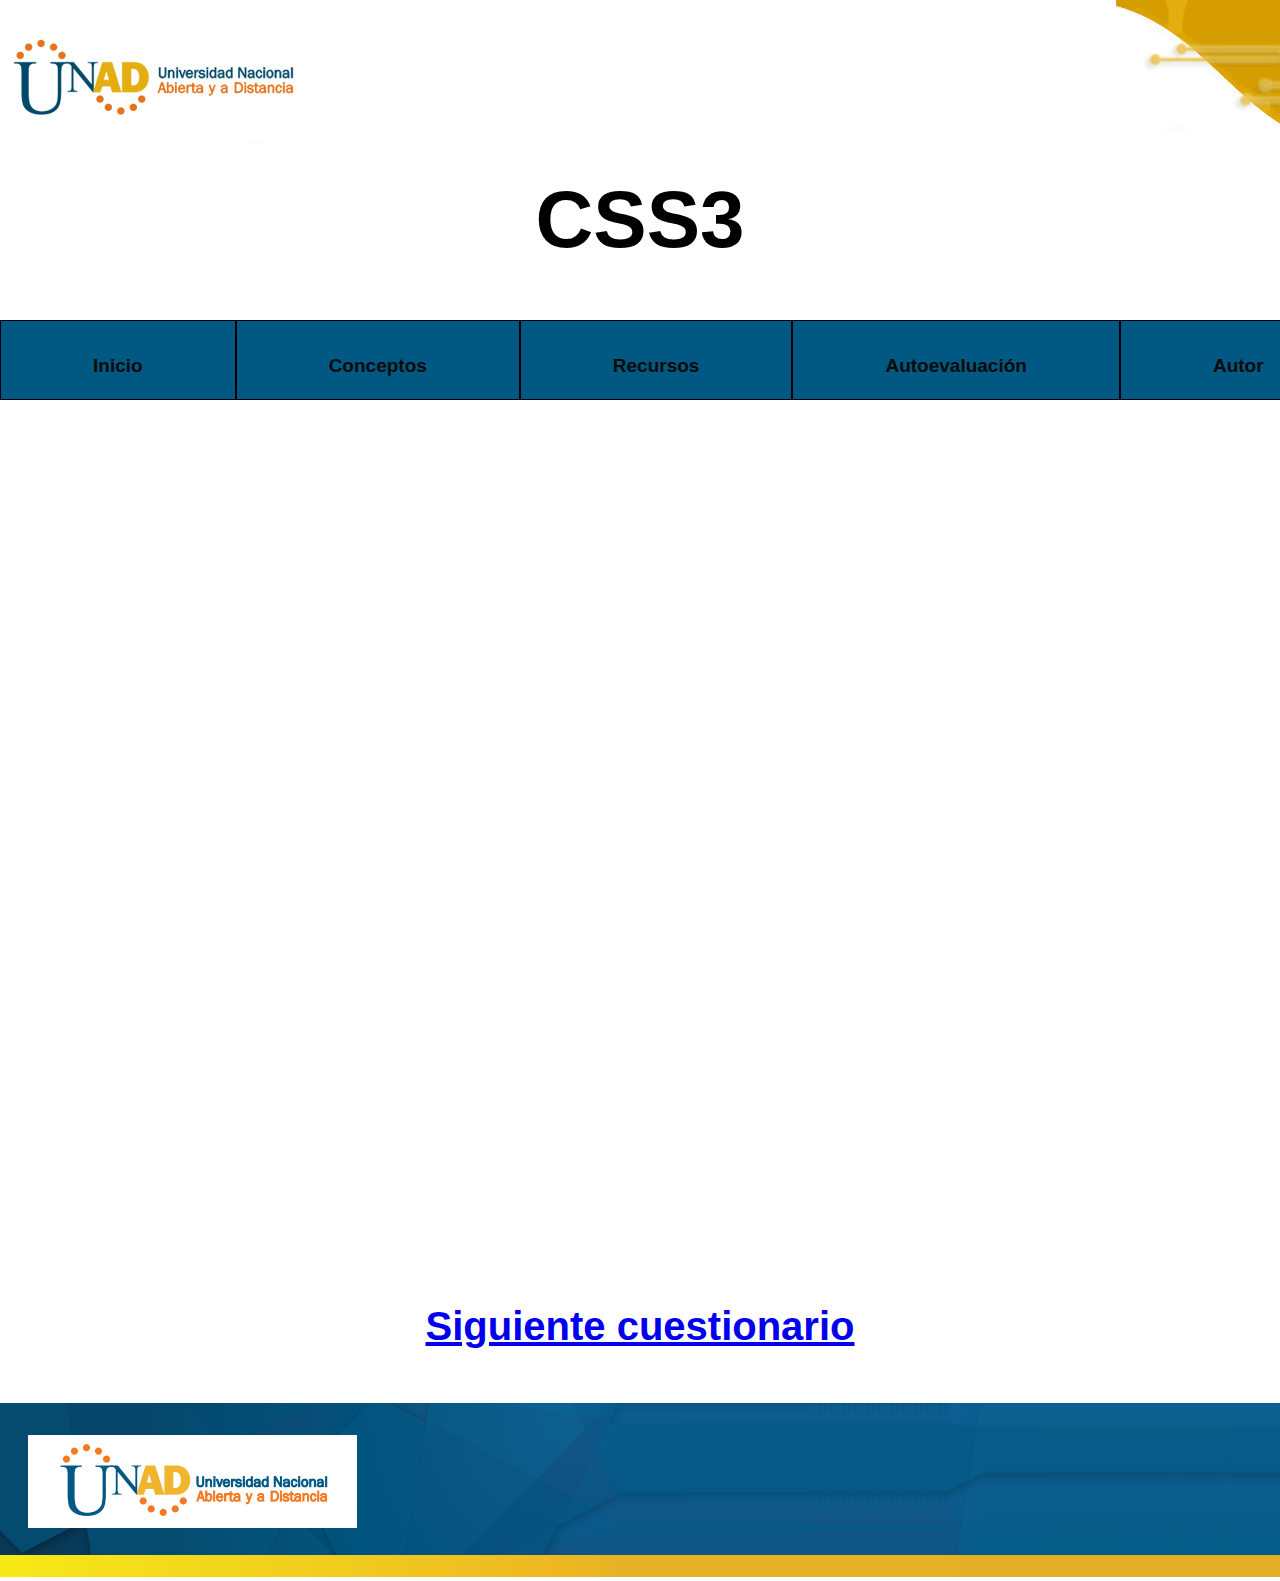
<file: autoevaluacion1.html>
<!DOCTYPE html>
<html lang="en">
<head>
    <meta charset="UTF-8">
    <meta name="viewport" content="width=device-width, initial-scale=1.0">

    <title>OVI Formato Web</title>
    
    <link rel="stylesheet" href="estilos.css">

</head>
<body>
    <tr>       
        <td class="piepag"> <img src="imagenes/encabezado.png"alt="encabezado"> </td>
 
    </tr> 
      
            <br><br>    

            <h2> CSS3 </h2> 

            <br><br><br>

            <nav>

                <ul>
                    <li><a href="inicio.html">Inicio</a></li>
                    <li><a href="conceptos1.html">Conceptos</a></li>
                    <li><a href=>Recursos </a></li>
                    <li><a href="#">Autoevaluación <i class="icon ion-md-arrow-dropdown"></i></a>
                        <ul>
                            <li><a href="autoevaluacion1.html">Autoevaluación - 1.</a></li>
                            <li><a href="autoevaluacion2.html">Autoevaluación - 2.</a></li>
                            <li><a href="evaluacionsitioweb.html">Evaluación sitio web</a></li>
                        </ul>
                    </li>
                    <li><a href="autor.html">Autor</a></li>
                </ul>
            </nav>

            <br><br>
  
            <div style="text-align:center;">
        <iframe aling=middle width="795" height="690" frameborder="0" src="https://es.educaplay.com/juego/7819892-aprendiendo_css3.html"></iframe>
            </div>

            <br><br><br>

            <div style="text-align:center;">
            <a href="autoevaluacion2.html"> <h3>Siguiente cuestionario</h3></a>        
            </div>
          
            <br><br><br>

            <tr>       
                <td class="piepag"> <img src="imagenes/pie.png"alt="pie"> </td>
         
            </tr>                 
    

        </header>


</body>
</html>
</file>
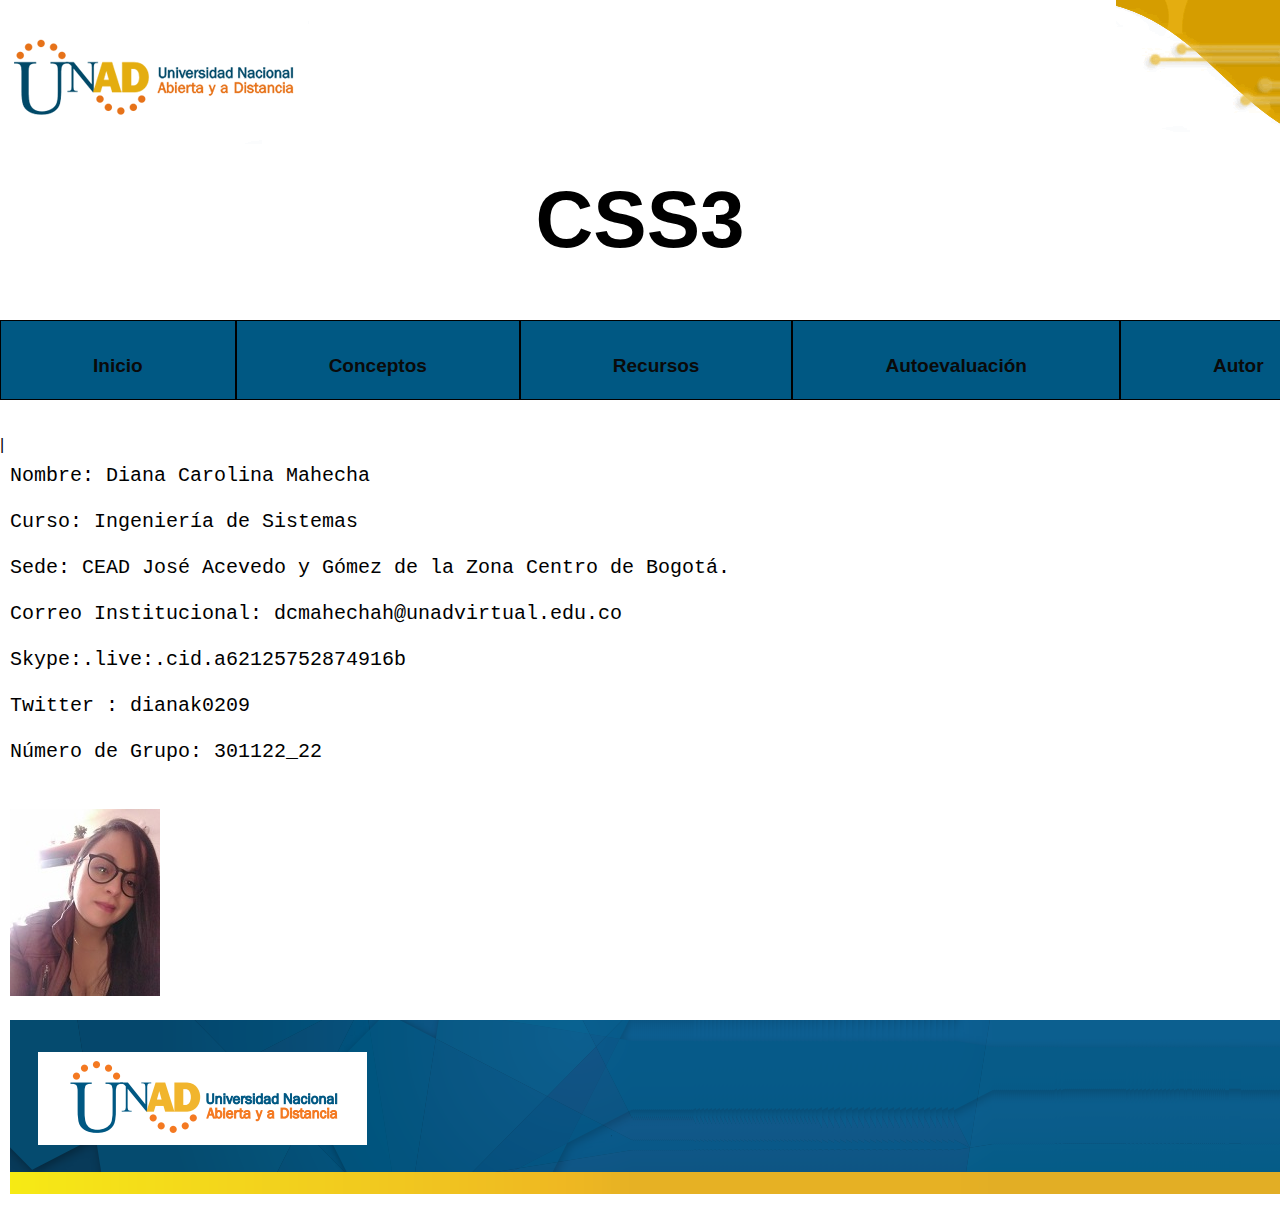
<file: autor.html>
<!DOCTYPE html>
<html lang="en">
<head>
    <meta charset="UTF-8">
    <meta name="viewport" content="width=device-width, initial-scale=1.0">

    <title>OVI Formato Web</title>
    
    <link rel="stylesheet" href="estilos.css">

</head>
<body>
    <tr>       
        <td class="piepag"> <img src="imagenes/encabezado.png"alt="encabezado"> </td>
 
    </tr>
            <br><br>    

            <h2> CSS3 </h2> 

            <br><br><br>

            <nav>

                <ul>
                    <li><a href="inicio.html">Inicio</a></li>
                    <li><a href="conceptos1.html">Conceptos</a></li>
                    <li><a href=>Recursos </a></li>
                    <li><a href="#">Autoevaluación <i class="icon ion-md-arrow-dropdown"></i></a>
                        <ul>
                            <li><a href="autoevaluacion1.html">Autoevaluación - 1.</a></li>
                            <li><a href="autoevaluacion2.html">Autoevaluación - 2.</a></li>
                            <li><a href="evaluacionsitioweb.html">Evaluación sitio web</a></li>
                        </ul>
                    </li>
                    <li><a href="autor.html">Autor</a></li>
                </ul>
            </nav>

            <br><br>

    <table>


        
|   <td>

     Nombre: Diana Carolina Mahecha <br><br>
     Curso: Ingeniería de Sistemas <br><br>
     Sede: CEAD José Acevedo y Gómez de la Zona Centro de Bogotá. <br><br>
     Correo Institucional: dcmahechah@unadvirtual.edu.co <br><br>
     Skype:.live:.cid.a62125752874916b <br><br>
     Twitter : dianak0209 <br><br>
     Número de Grupo: 301122_22 <br><br>

     <br>

    
        
        <img src="imagenes/fot.jpg" alt="fot">

   


    </td>

        <tr>       
            <td class="piepag"> <img src="imagenes/pie.png"alt="pie"> </td>
     
        </tr>                 

        </table>

          
        </header>


</body>
</html>
</file>
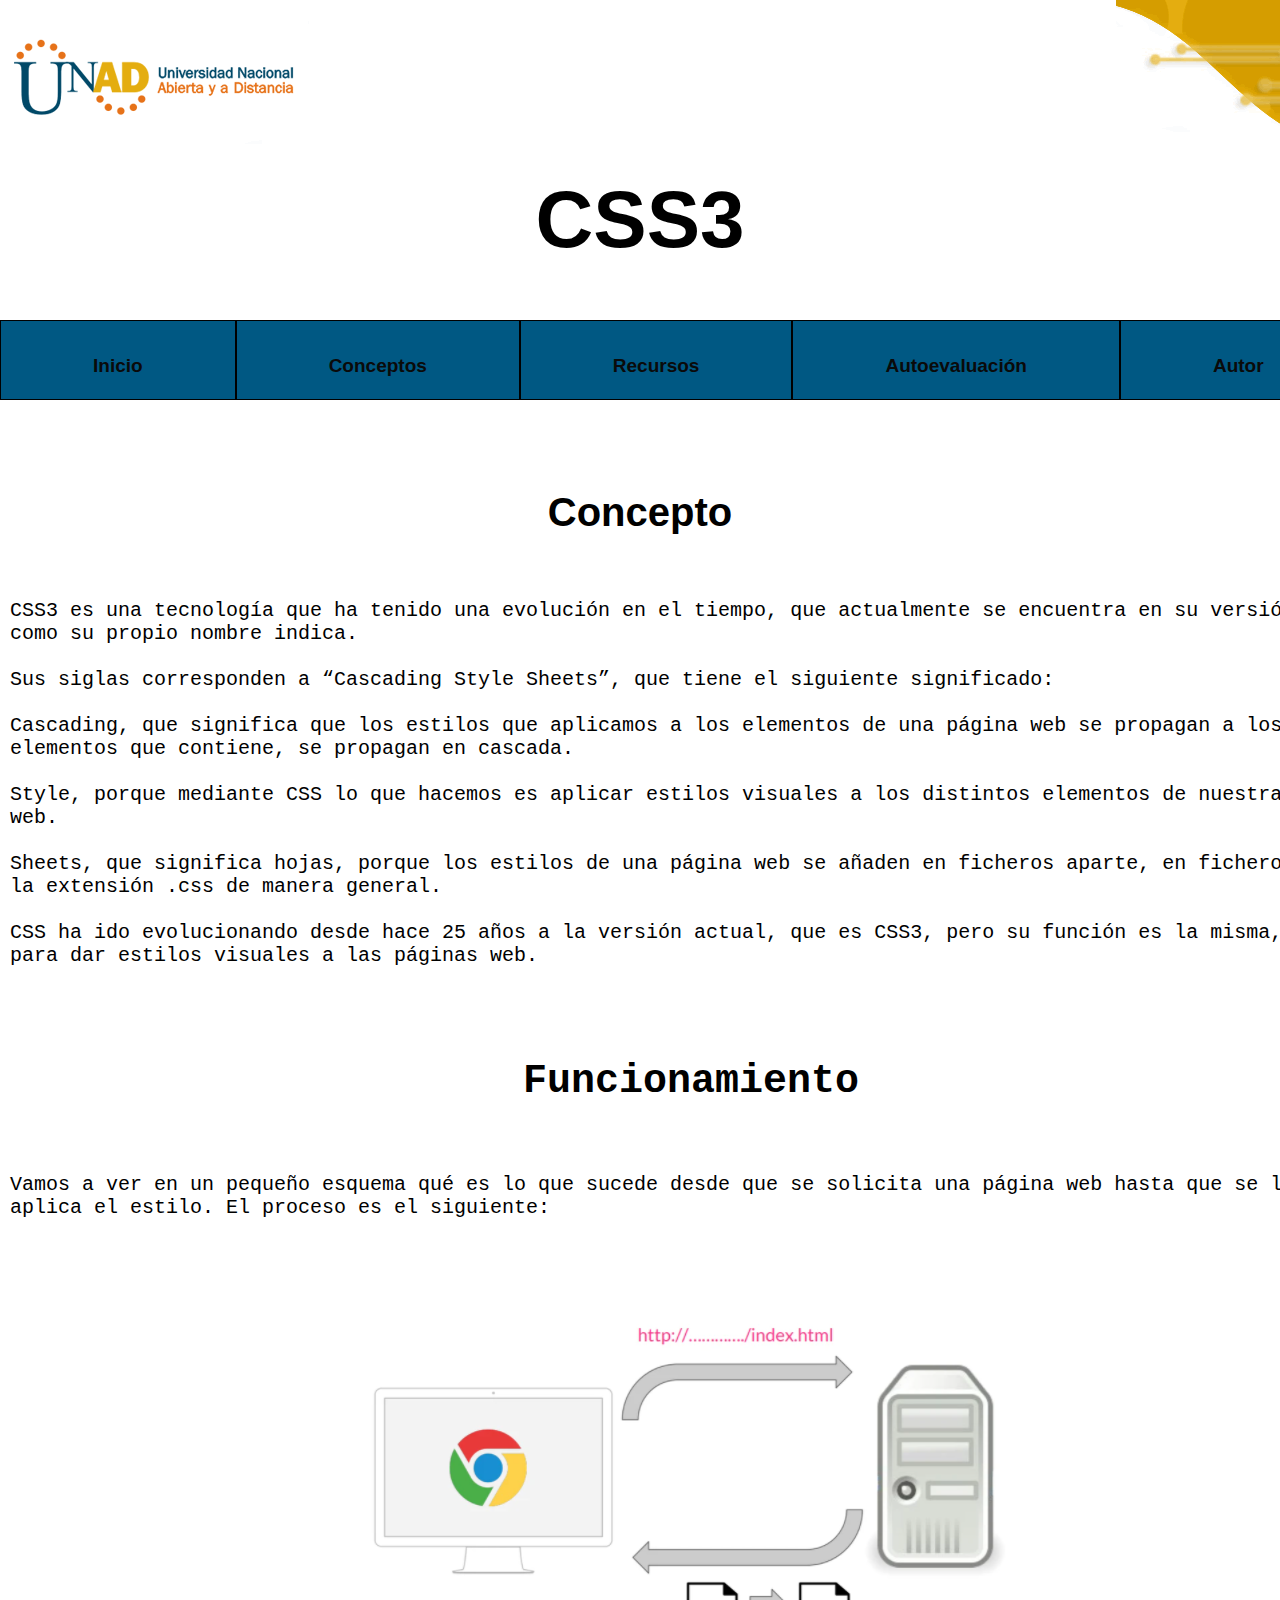
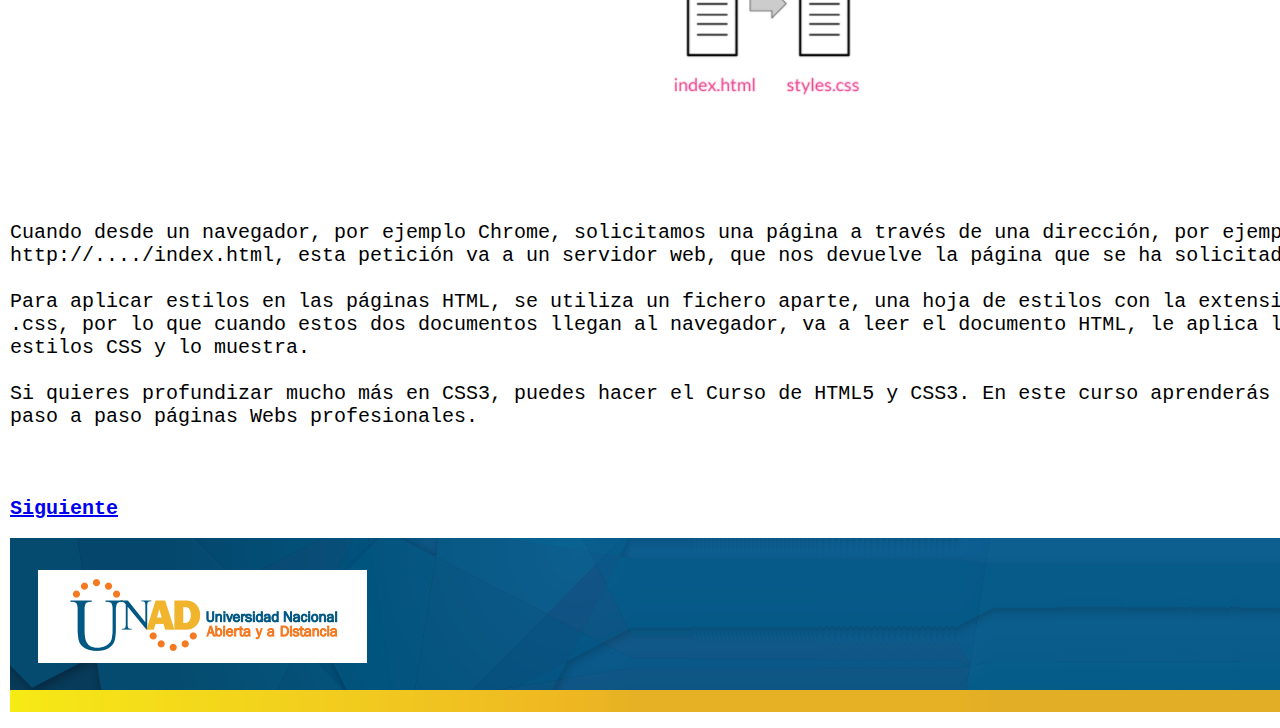
<file: conceptos1.html>
<!DOCTYPE html>
<html lang="en">
<head>
    <meta charset="UTF-8">
    <meta name="viewport" content="width=device-width, initial-scale=1.0">

    <title>OVI Formato Web</title>
    
    <link rel="stylesheet" href="estilos.css">

</head>
<body>
    <tr>       
        <td class="piepag"> <img src="imagenes/encabezado.png"alt="encabezado"> </td>
 
    </tr>
            <br><br>    

            <h2> CSS3 </h2> 

            <br><br><br>

            <nav>

                <ul>
                    <li><a href="inicio.html">Inicio</a></li>
                    <li><a href="conceptos1.html">Conceptos</a></li>
                    <li><a href=>Recursos </a></li>
                    <li><a href="#">Autoevaluación <i class="icon ion-md-arrow-dropdown"></i></a>
                        <ul>
                            <li><a href="autoevaluacion1.html">Autoevaluación - 1.</a></li>
                            <li><a href="autoevaluacion2.html">Autoevaluación - 2.</a></li>
                            <li><a href="evaluacionsitioweb.html">Evaluación sitio web</a></li>
                        </ul>
                    </li>
                    <li><a href="autor.html">Autor</a></li>
                </ul>
            </nav>

            <br><br>

    <table>

        <br><br><br>

        <h3> Concepto</h3>

        <br><br><br>


        <tr>

            <td>

                CSS3 es una tecnología que ha tenido una evolución en el tiempo, que actualmente se encuentra en su versión 3, como su propio nombre indica. <br><br>

                Sus siglas corresponden a “Cascading Style Sheets”, que tiene el siguiente significado:<br><br>

                Cascading, que significa que los estilos que aplicamos a los elementos de una página web se propagan a los elementos que contiene, se propagan en cascada.<br><br>
                Style, porque mediante CSS lo que hacemos es aplicar estilos visuales a los distintos elementos de nuestra página web.<br><br>
                Sheets, que significa hojas, porque los estilos de una página web se añaden en ficheros aparte, en ficheros con la extensión .css de manera general.<br><br>
                CSS ha ido evolucionando desde hace 25 años a la versión actual, que es CSS3, pero su función es la misma, sirve para dar estilos visuales a las páginas web.<br><br>


                <br><br><br>

                <h3>Funcionamiento</h3>


                <br><br><br>

                 Vamos a ver en un pequeño esquema qué es lo que sucede desde que se solicita una página web hasta que se le aplica el estilo. El proceso es el siguiente:

                <br><br><br><br>

                <div style="text-align:center;">
                <img src="imagenes/imagen1.png" alt="imagen1">
                </div>    

                <br><br><br><br>

                Cuando desde un navegador, por ejemplo Chrome, solicitamos una página a través de una dirección, por ejemplo http://..../index.html, esta petición va a un servidor web, que nos devuelve la página que se ha solicitado.<br><br>

                Para aplicar estilos en las páginas HTML, se utiliza un fichero aparte, una hoja de estilos con la extensión .css, por lo que cuando estos dos documentos llegan al navegador, va a leer el documento HTML, le aplica los estilos CSS y lo muestra.<br><br>

                Si quieres profundizar mucho más en CSS3, puedes hacer el Curso de HTML5 y CSS3. En este curso aprenderás  a crear paso a paso páginas Webs profesionales.

                <br><br><br><br>


        <a href="conceptos2.html"><h4>Siguiente</h4></a>        


        <tr>       
            <td class="piepag"> <img src="imagenes/pie.png"alt="pie"> </td>
     
        </tr>                 

        </table>

        
          
        </header>


</body>
</html>
</file>
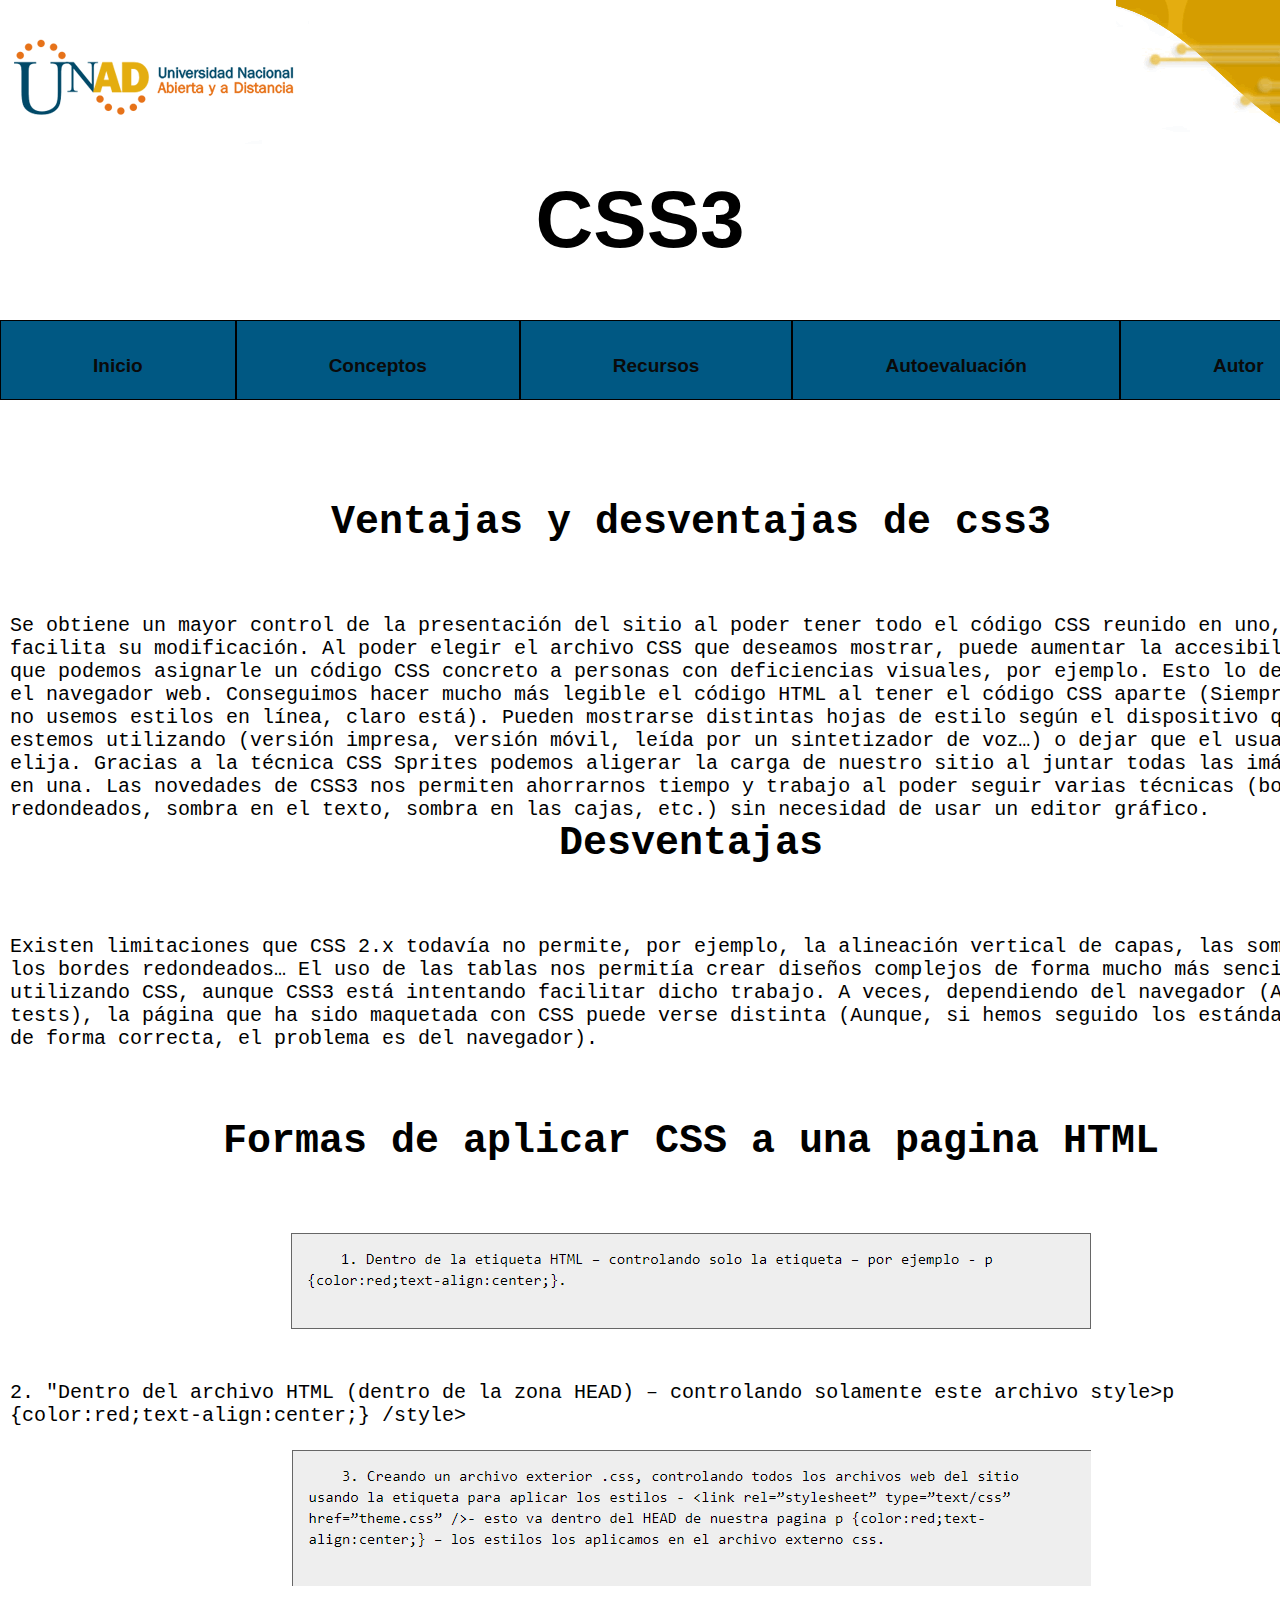
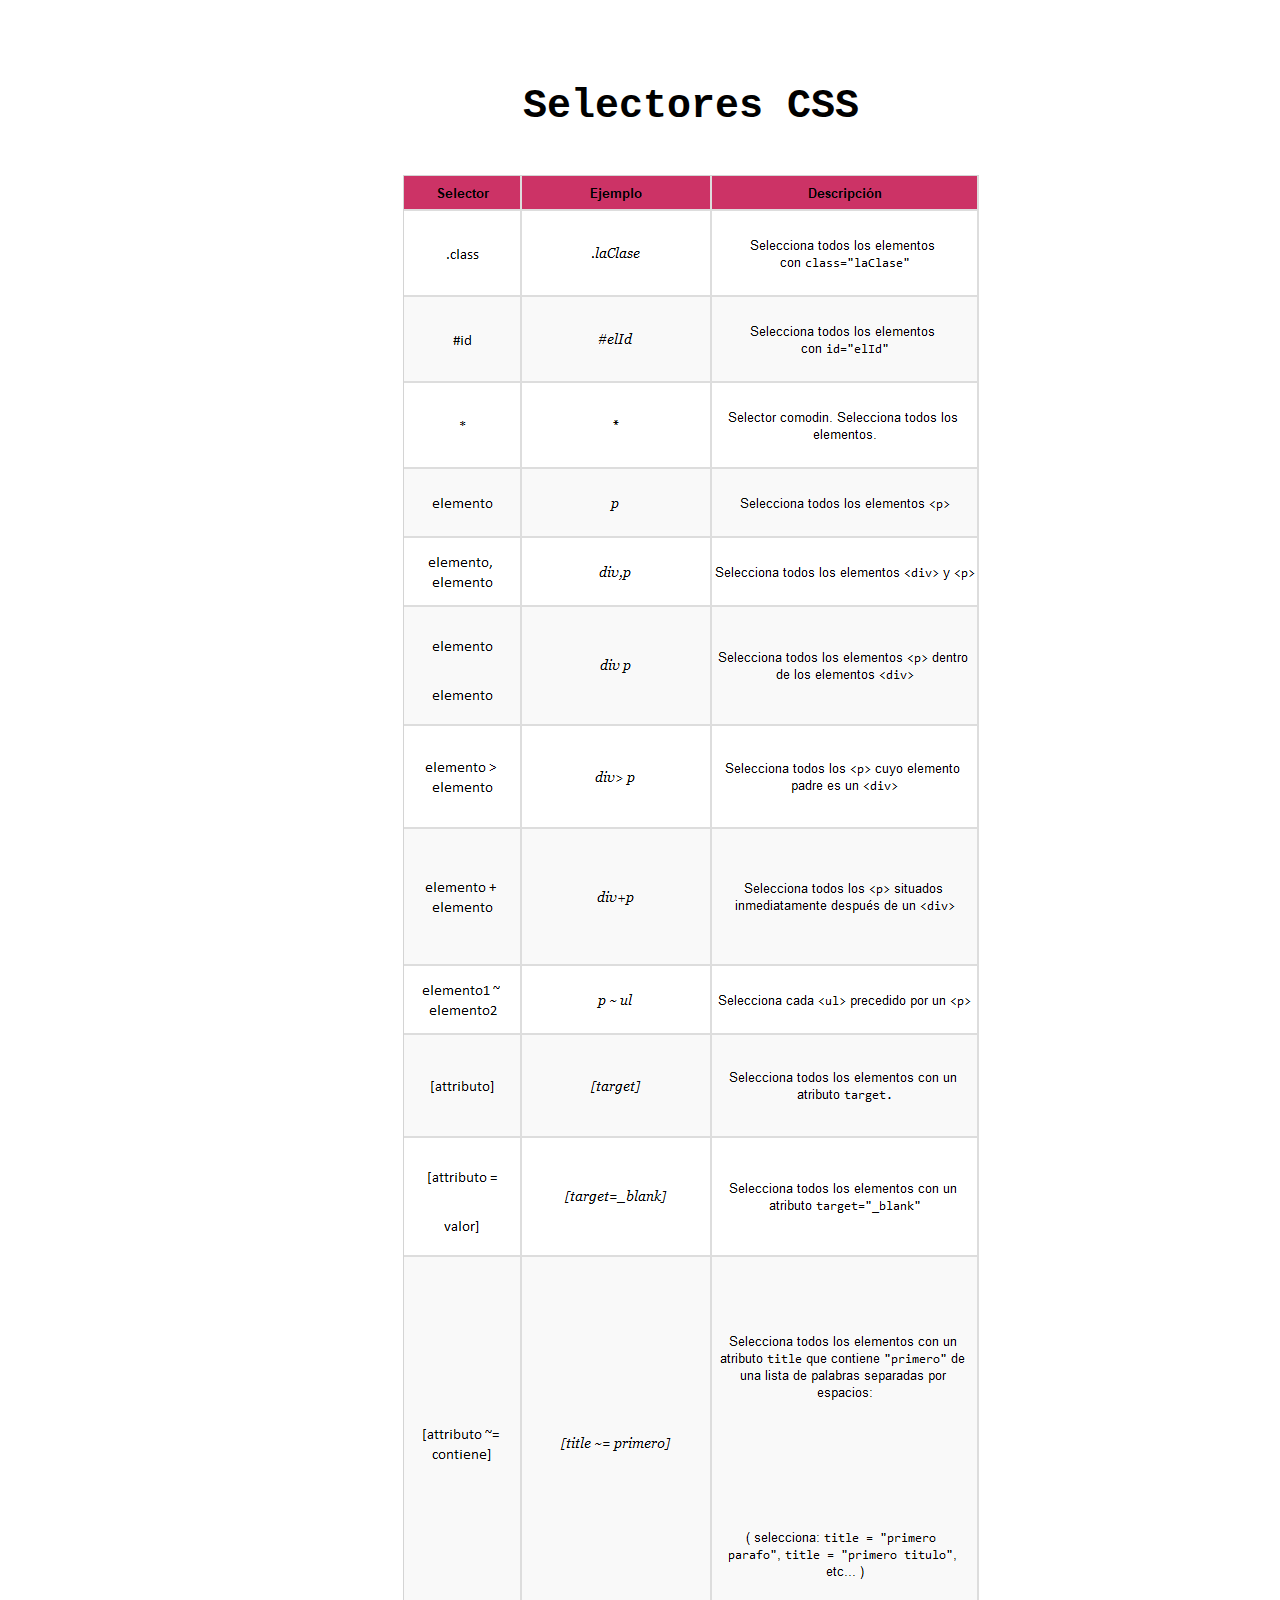
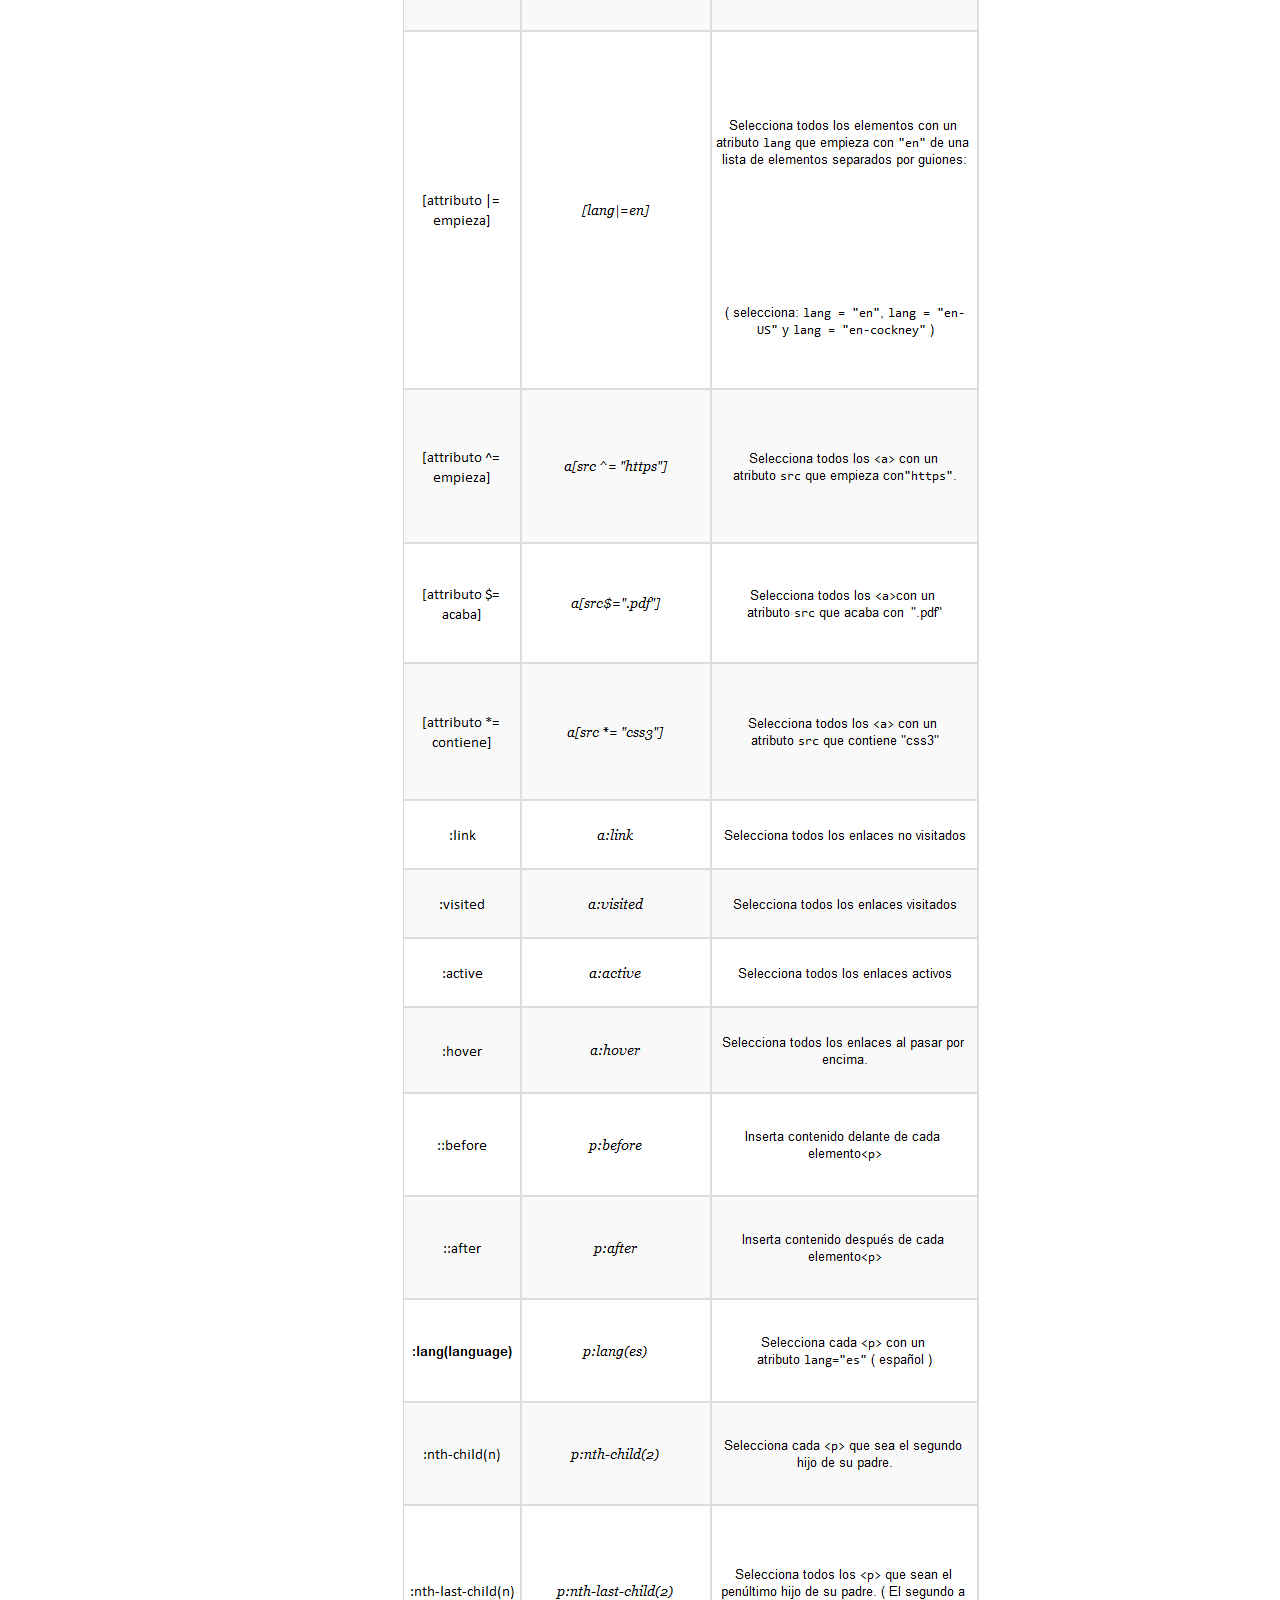
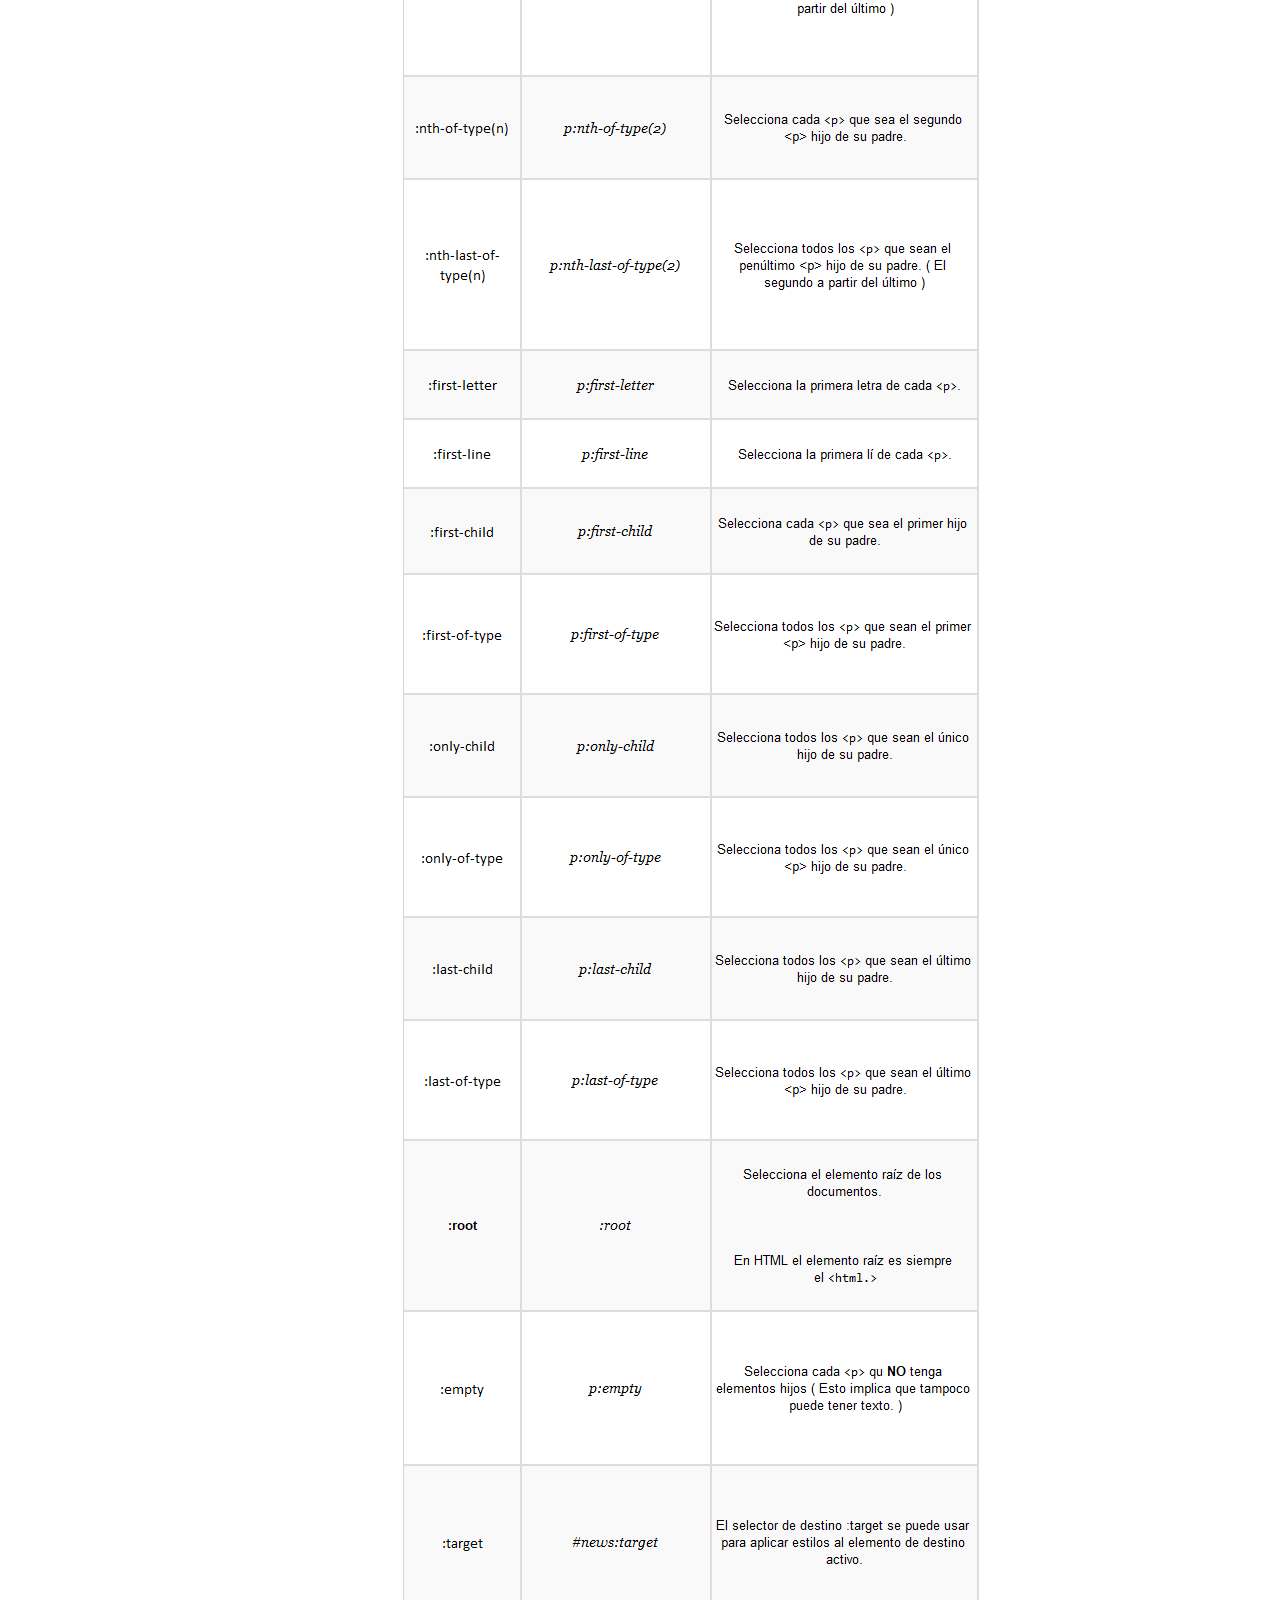
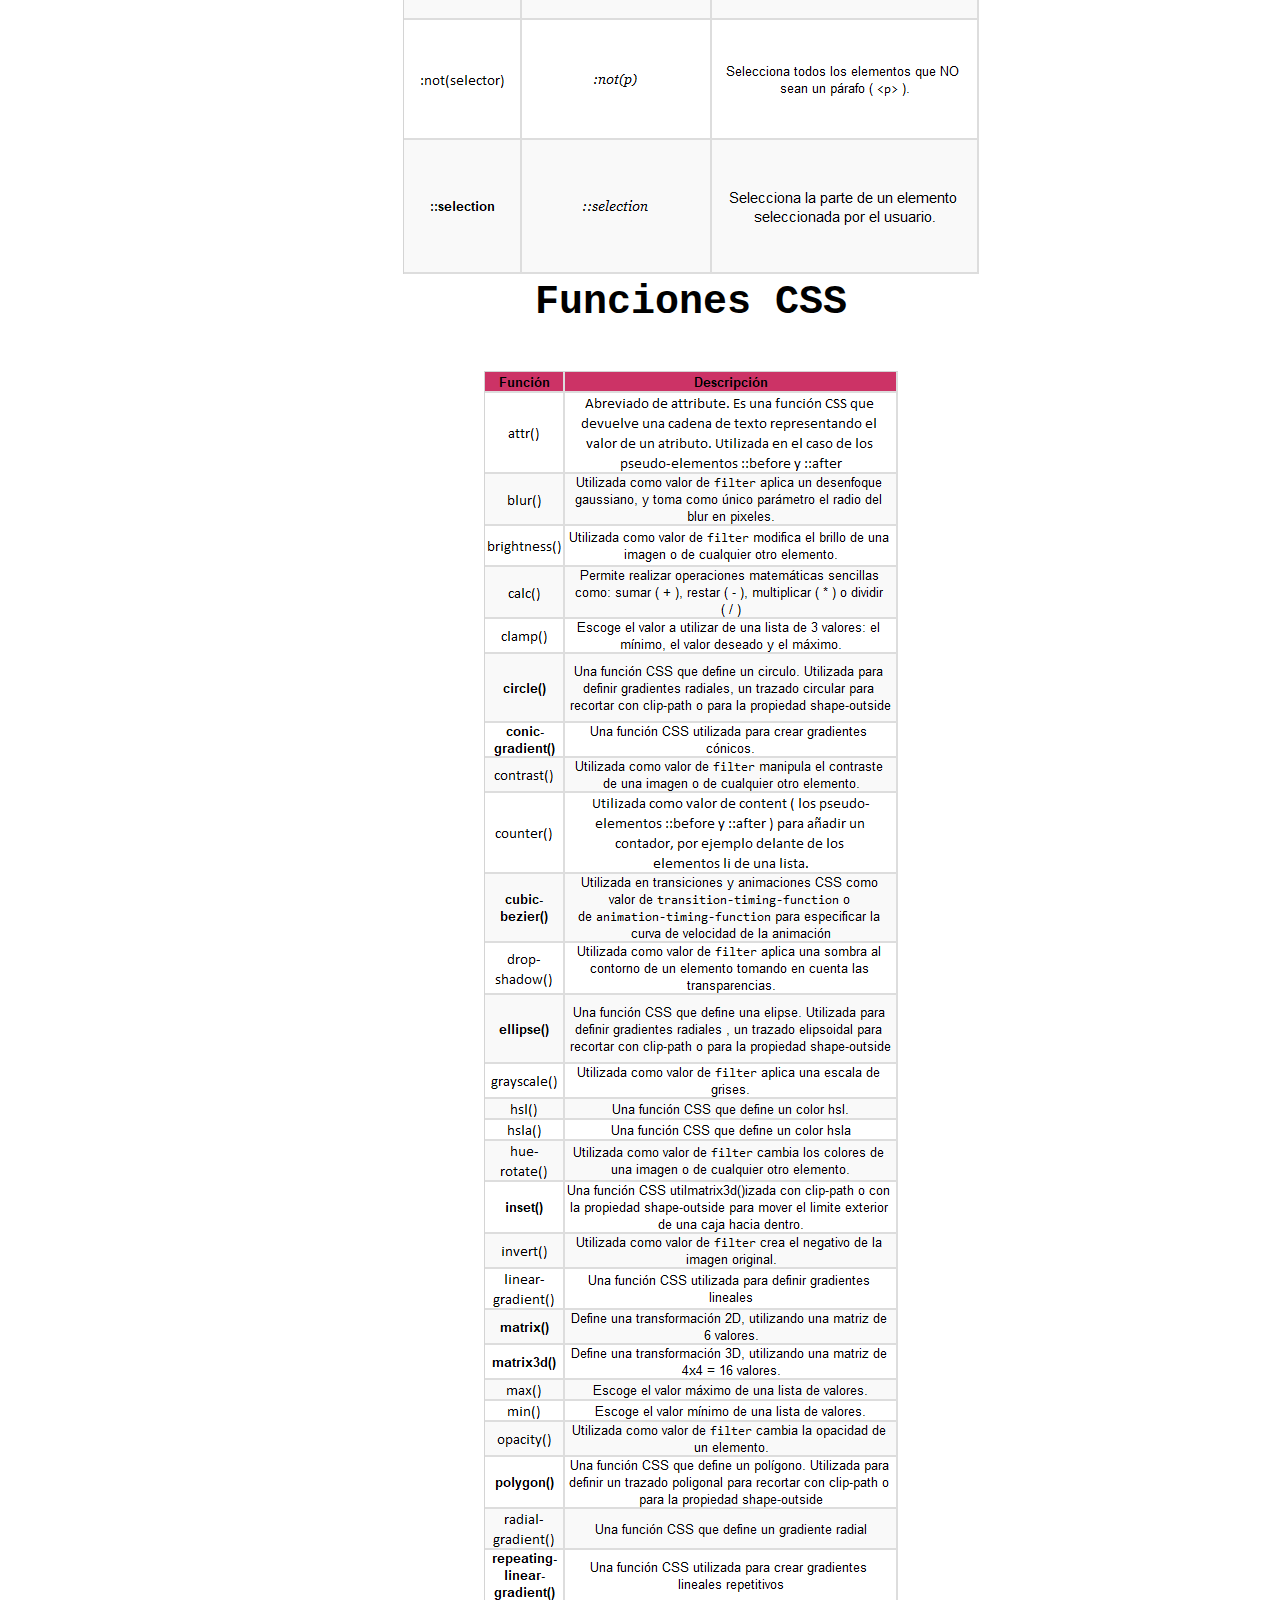
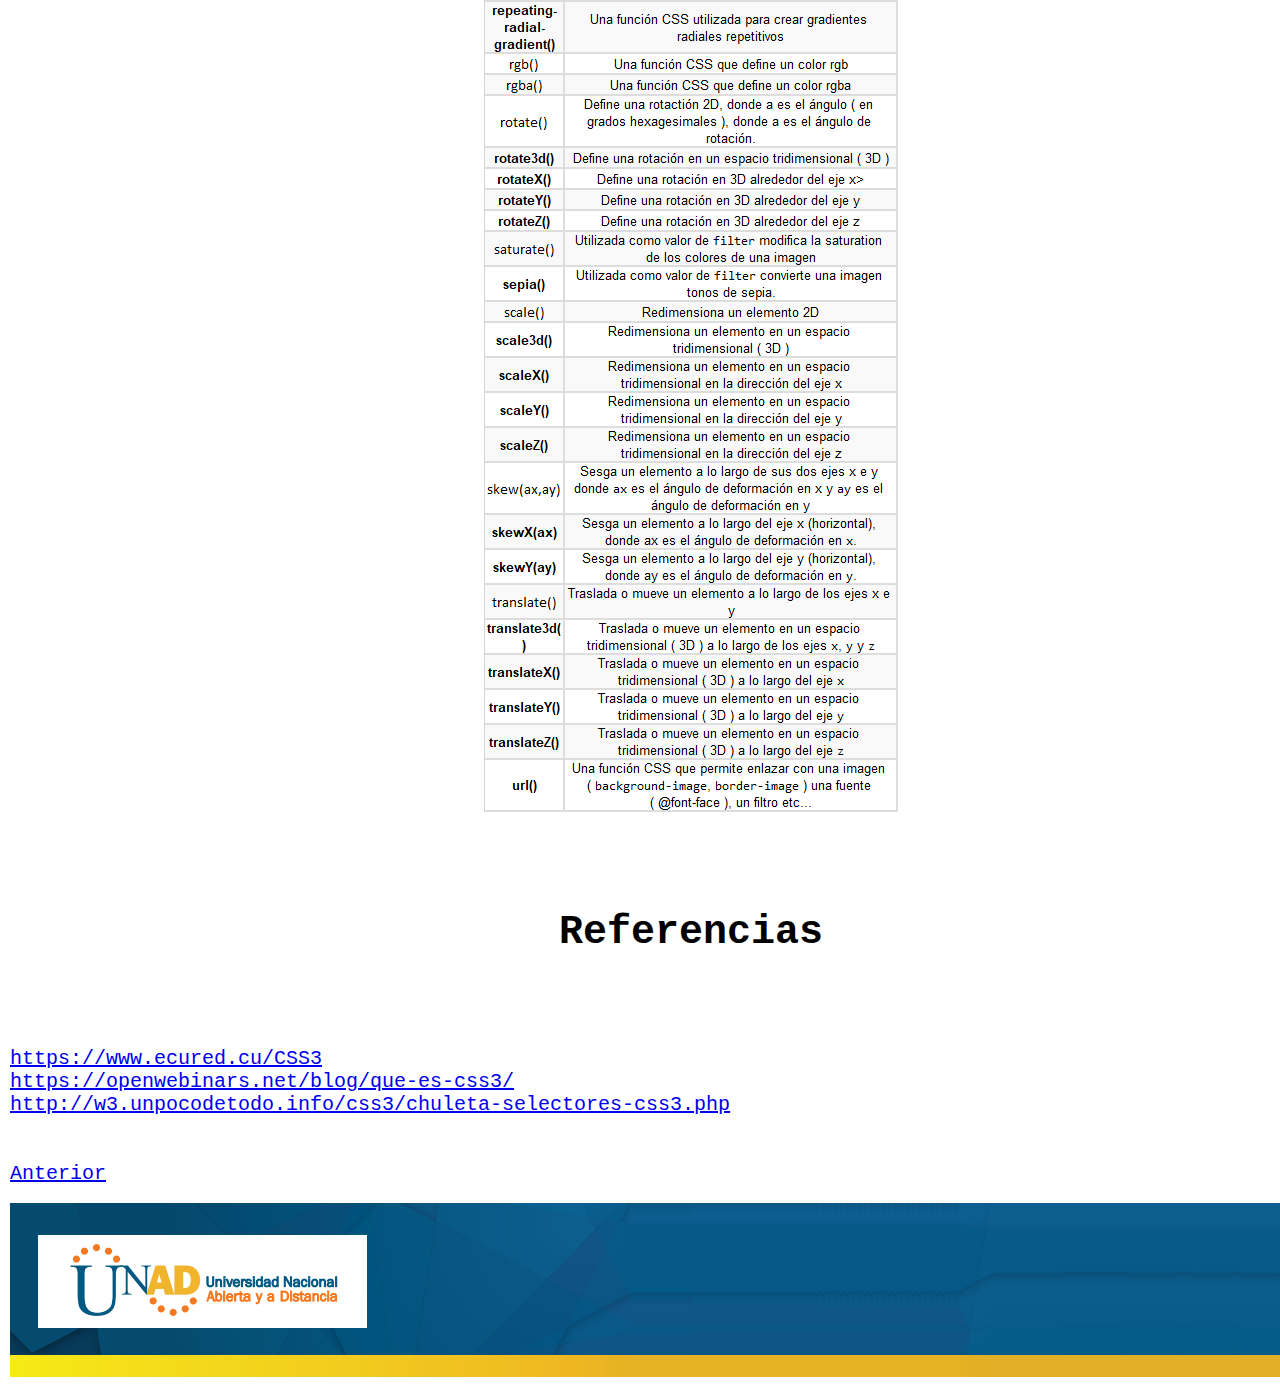
<file: conceptos2.html>
<!DOCTYPE html>
<html lang="en">
<head>
    <meta charset="UTF-8">
    <meta name="viewport" content="width=device-width, initial-scale=1.0">

    <title>OVI Formato Web</title>
    
    <link rel="stylesheet" href="estilos.css">

</head>
<body>
    <tr>       
        <td class="piepag"> <img src="imagenes/encabezado.png"alt="encabezado"> </td>
 
    </tr>
            <br><br>    

            <h2> CSS3 </h2> 

            <br><br><br>

            <nav>

                <ul>
                    <li><a href="inicio.html">Inicio</a></li>
                    <li><a href="conceptos1.html">Conceptos</a></li>
                    <li><a href=>Recursos </a></li>
                    <li><a href="#">Autoevaluación <i class="icon ion-md-arrow-dropdown"></i></a>
                        <ul>
                            <li><a href="autoevaluacion1.html">Autoevaluación - 1.</a></li>
                            <li><a href="autoevaluacion2.html">Autoevaluación - 2.</a></li>
                            <li><a href="evaluacionsitioweb.html">Evaluación sitio web</a></li>
                        </ul>
                    </li>
                    <li><a href="autor.html">Autor</a></li>
                </ul>
            </nav>
</nav>
            <br><br><br><br><br>

    <table>

        <tr>

            <td>

                <h3>Ventajas y desventajas de css3</h3>

                <br><br><br>

                Se obtiene un mayor control de la presentación del sitio al poder tener todo el código CSS reunido en uno, lo que facilita su modificación.
                Al poder elegir el archivo CSS que deseamos mostrar, puede aumentar la accesibilidad ya que podemos asignarle un código CSS concreto a personas con deficiencias visuales, por ejemplo. Esto lo detecta el navegador web.
                Conseguimos hacer mucho más legible el código HTML al tener el código CSS aparte (Siempre que no usemos estilos en línea, claro está).
                Pueden mostrarse distintas hojas de estilo según el dispositivo que estemos utilizando (versión impresa, versión móvil, leída por un sintetizador de voz…) o dejar que el usuario elija.
                Gracias a la técnica CSS Sprites podemos aligerar la carga de nuestro sitio al juntar todas las imágenes en una.
                Las novedades de CSS3 nos permiten ahorrarnos tiempo y trabajo al poder seguir varias técnicas (bordes redondeados, sombra en el texto, sombra en las cajas, etc.) sin necesidad de usar un editor gráfico.

                <br>

 
                <h3>Desventajas</h3>
 
                <br><br><br>

                Existen limitaciones que CSS 2.x todavía no permite, por ejemplo, la alineación vertical de capas, las sombras, los bordes redondeados…
                El uso de las tablas nos permitía crear diseños complejos de forma mucho más sencilla que utilizando CSS, aunque CSS3 está intentando facilitar dicho trabajo.
                A veces, dependiendo del navegador (Acid tests), la página que ha sido maquetada con CSS puede verse distinta (Aunque, si hemos seguido los estándares web de forma correcta, el problema es del navegador).

                <br> <br><br><br>

                <h3>Formas de aplicar CSS a una pagina HTML</h3>

                <br><br><br>

                <div style="text-align:center;">
                <img src="imagenes/imagen2.png" alt="imagen2">
                </div>

                <br><br>

                2. "Dentro del archivo HTML (dentro de la zona HEAD) – controlando solamente este archivo style>p {color:red;text-align:center;} /style>

                <br><br>
                    
                <div style="text-align:center;">
                <img src="imagenes/imagen3.png" alt="imagen3">
                </div>

                <br><br><br><br>

                <h3>Selectores CSS</h3>
                
                <br><br>

                <div style="text-align:center;">
                    <img src="imagenes/selectores.png" alt="selectores">
                    </div>


                    <h3>Funciones CSS</h3>
                
                    <br><br>
    
                    <div style="text-align:center;">
                        <img src="imagenes/funciones.png" alt="funciones">
                        </div>

                        <br> <br><br><br>

                <h3>Referencias</h3>


                <br> <br><br><br>        

                <a href="https://www.ecured.cu/CSS3">https://www.ecured.cu/CSS3</a> <br>
                <a href="https://openwebinars.net/blog/que-es-css3/">https://openwebinars.net/blog/que-es-css3/</a> <br>
                <a href="http://w3.unpocodetodo.info/css3/chuleta-selectores-css3.php">http://w3.unpocodetodo.info/css3/chuleta-selectores-css3.php</a> <br><br><br>
                
                
                <a href="conceptos1.html">Anterior</a>  

        <tr>       
            <td class="piepag"> <img src="imagenes/pie.png"alt="pie"> </td>
     
        </tr>                 

        </table>

        
          
        </header>


</body>
</html>
</file>
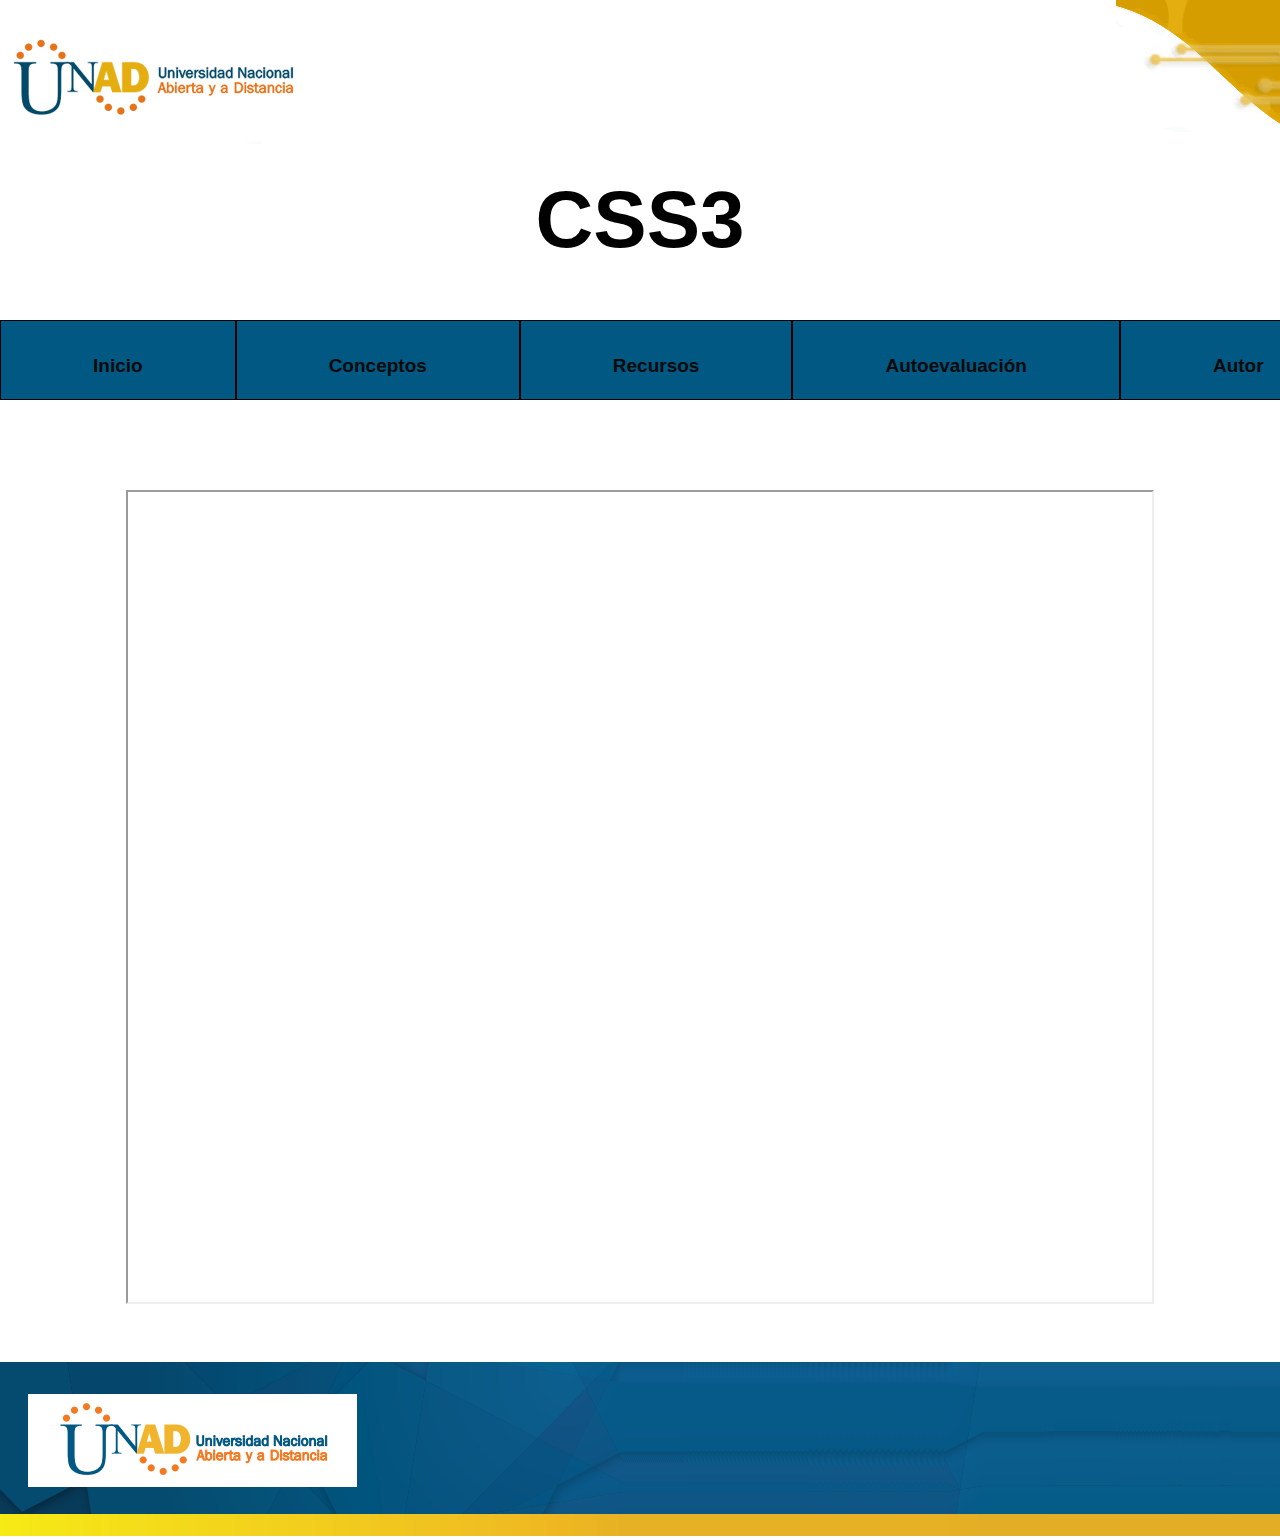
<file: evaluacionsitioweb.html>
<!DOCTYPE html>
<html lang="en">
<head>
    <meta charset="UTF-8">
    <meta name="viewport" content="width=device-width, initial-scale=1.0">

    <title>OVI Formato Web</title>
    
    <link rel="stylesheet" href="estilos.css">

</head>
<body>
    <tr>       
        <td class="piepag"> <img src="imagenes/encabezado.png"alt="encabezado"> </td>
 
    </tr> 
      
            <br><br>    

            <h2> CSS3 </h2> 

            <br><br><br>

            <nav>

                <ul>
                    <li><a href="inicio.html">Inicio</a></li>
                    <li><a href="conceptos1.html">Conceptos</a></li>
                    <li><a href=>Recursos </a></li>
                    <li><a href="#">Autoevaluación <i class="icon ion-md-arrow-dropdown"></i></a>
                        <ul>
                            <li><a href="autoevaluacion1.html">Autoevaluación - 1.</a></li>
                            <li><a href="autoevaluacion2.html">Autoevaluación - 2.</a></li>
                            <li><a href="evaluacionsitioweb.html">Evaluación sitio web</a></li>
                        </ul>
                    </li>
                    <li><a href="autor.html">Autor</a></li>
                </ul>
            </nav>

            <br><br>
  
            
      
            

            <br><br><br>
            <div style="text-align:center;">
            <iframe src="imagenes/matriz.pdf" ></iframe>
            </div>    

            <br><br><br>

            <tr>       
                <td class="piepag"> <img src="imagenes/pie.png"alt="pie"> </td>
         
            </tr>                 
    

        </header>


</body>
</html>
</file>
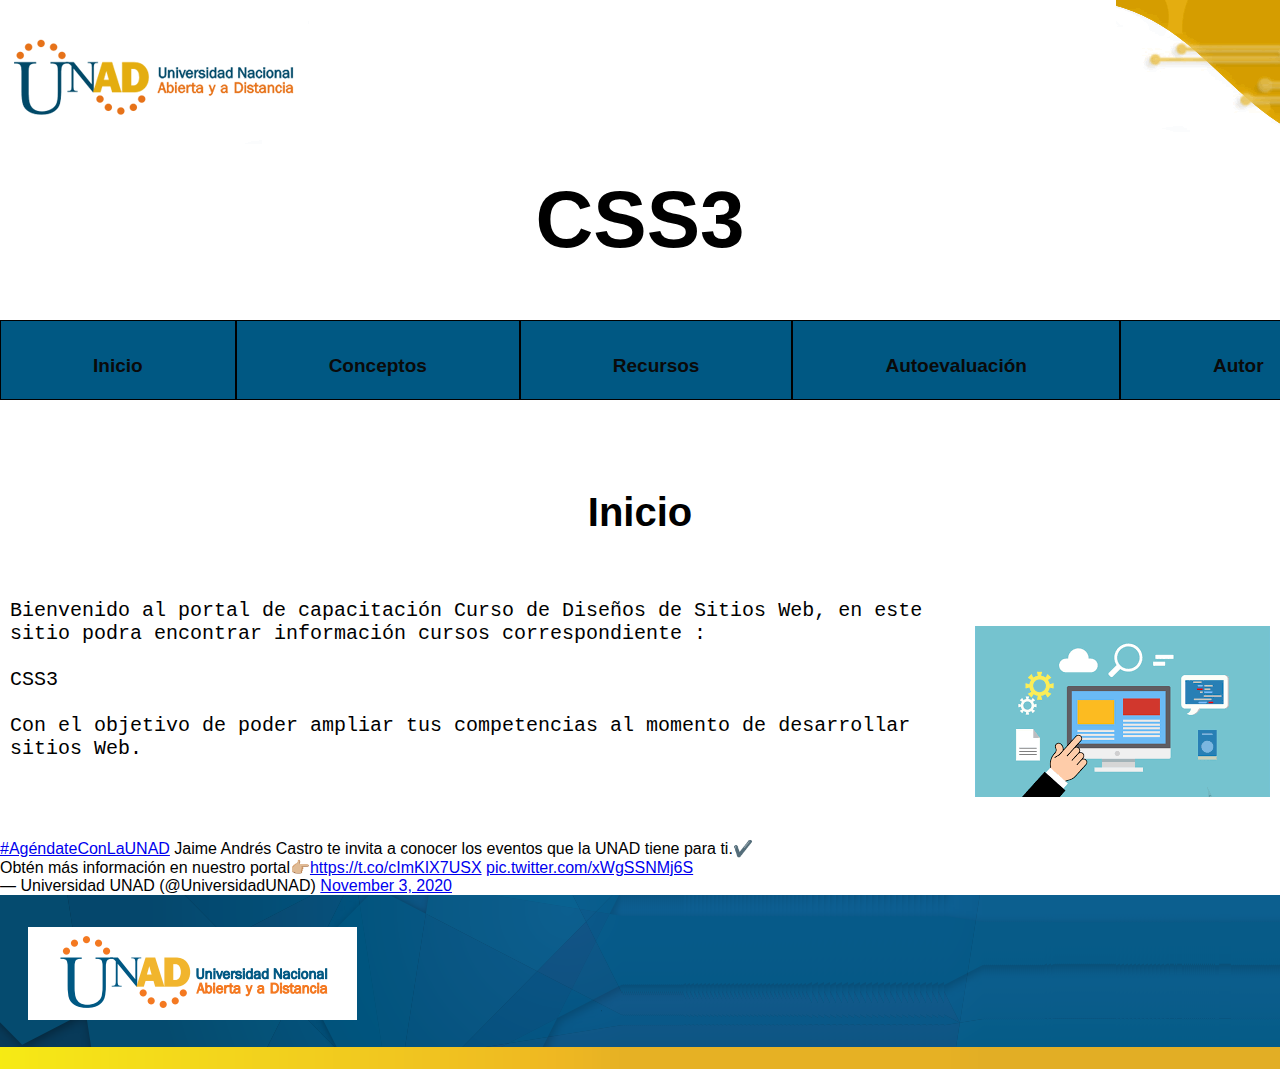
<file: inicio.html>
<!DOCTYPE html>
<html lang="en">
<head>
    <meta charset="UTF-8">
    <meta name="viewport" content="width=device-width, initial-scale=1.0">

    <title>OVI Formato Web</title>
    
    <link rel="stylesheet" href="estilos.css">

</head>
<body>
    <tr>       
        <td class="piepag"> <img src="imagenes/encabezado.png"alt="encabezado"> </td>
 
    </tr>   
            <br><br>    

            <h2> CSS3 </h2> 

            <br><br><br>

            <nav>

                <ul>
                    <li><a href="inicio.html">Inicio</a></li>
                    <li><a href="conceptos1.html">Conceptos</a></li>
                    <li><a href=>Recursos </a></li>
                    <li><a href="#">Autoevaluación <i class="icon ion-md-arrow-dropdown"></i></a>
                        <ul>
                            <li><a href="autoevaluacion1.html">Autoevaluación - 1.</a></li>
                            <li><a href="autoevaluacion2.html">Autoevaluación - 2.</a></li>
                            <li><a href="evaluacionsitioweb.html">Evaluación sitio web</a></li>
                        </ul>
                    </li>
                    <li><a href="autor.html">Autor</a></li>
                </ul>
            </nav>
            <br><br>

    <table>


        <br><br><br>

        <h3> Inicio</h3>

        <br><br><br>

        <table>

        <tr>

            <td>

                Bienvenido al portal de capacitación Curso de Diseños de Sitios Web, en este sitio 
                podra encontrar información cursos correspondiente : <br><br>


                CSS3 <br><br>   

                Con el objetivo de poder ampliar tus competencias al momento de desarrollar sitios Web.

                <br><br><br><br>

            </td>


            <td>
               
                
                <img src="imagenes/desarrollo.png" alt="desarrollo">

            </td>

        </tr>

         </table>


         <aside><blockquote class="twitter-tweet"><p lang="es" dir="ltr"><a href="https://twitter.com/hashtag/Ag%C3%A9ndateConLaUNAD?src=hash&amp;ref_src=twsrc%5Etfw">#AgéndateConLaUNAD</a> Jaime Andrés Castro te invita a conocer los eventos que la UNAD tiene para ti.✔️<br>Obtén más información en nuestro portal👉🏼<a href="https://t.co/cImKIX7USX">https://t.co/cImKIX7USX</a> <a href="https://t.co/xWgSSNMj6S">pic.twitter.com/xWgSSNMj6S</a></p>&mdash; Universidad UNAD (@UniversidadUNAD) <a href="https://twitter.com/UniversidadUNAD/status/1323707059343400967?ref_src=twsrc%5Etfw">November 3, 2020</a></blockquote> <script async src="https://platform.twitter.com/widgets.js" charset="utf-8"></script></aside>


        <tr>       
            <td class="piepag"> <img src="imagenes/pie.png"alt="pie"> </td>
     
        </tr>                 

        </table>

        
          
        </header>


</body>
</html>
</file>
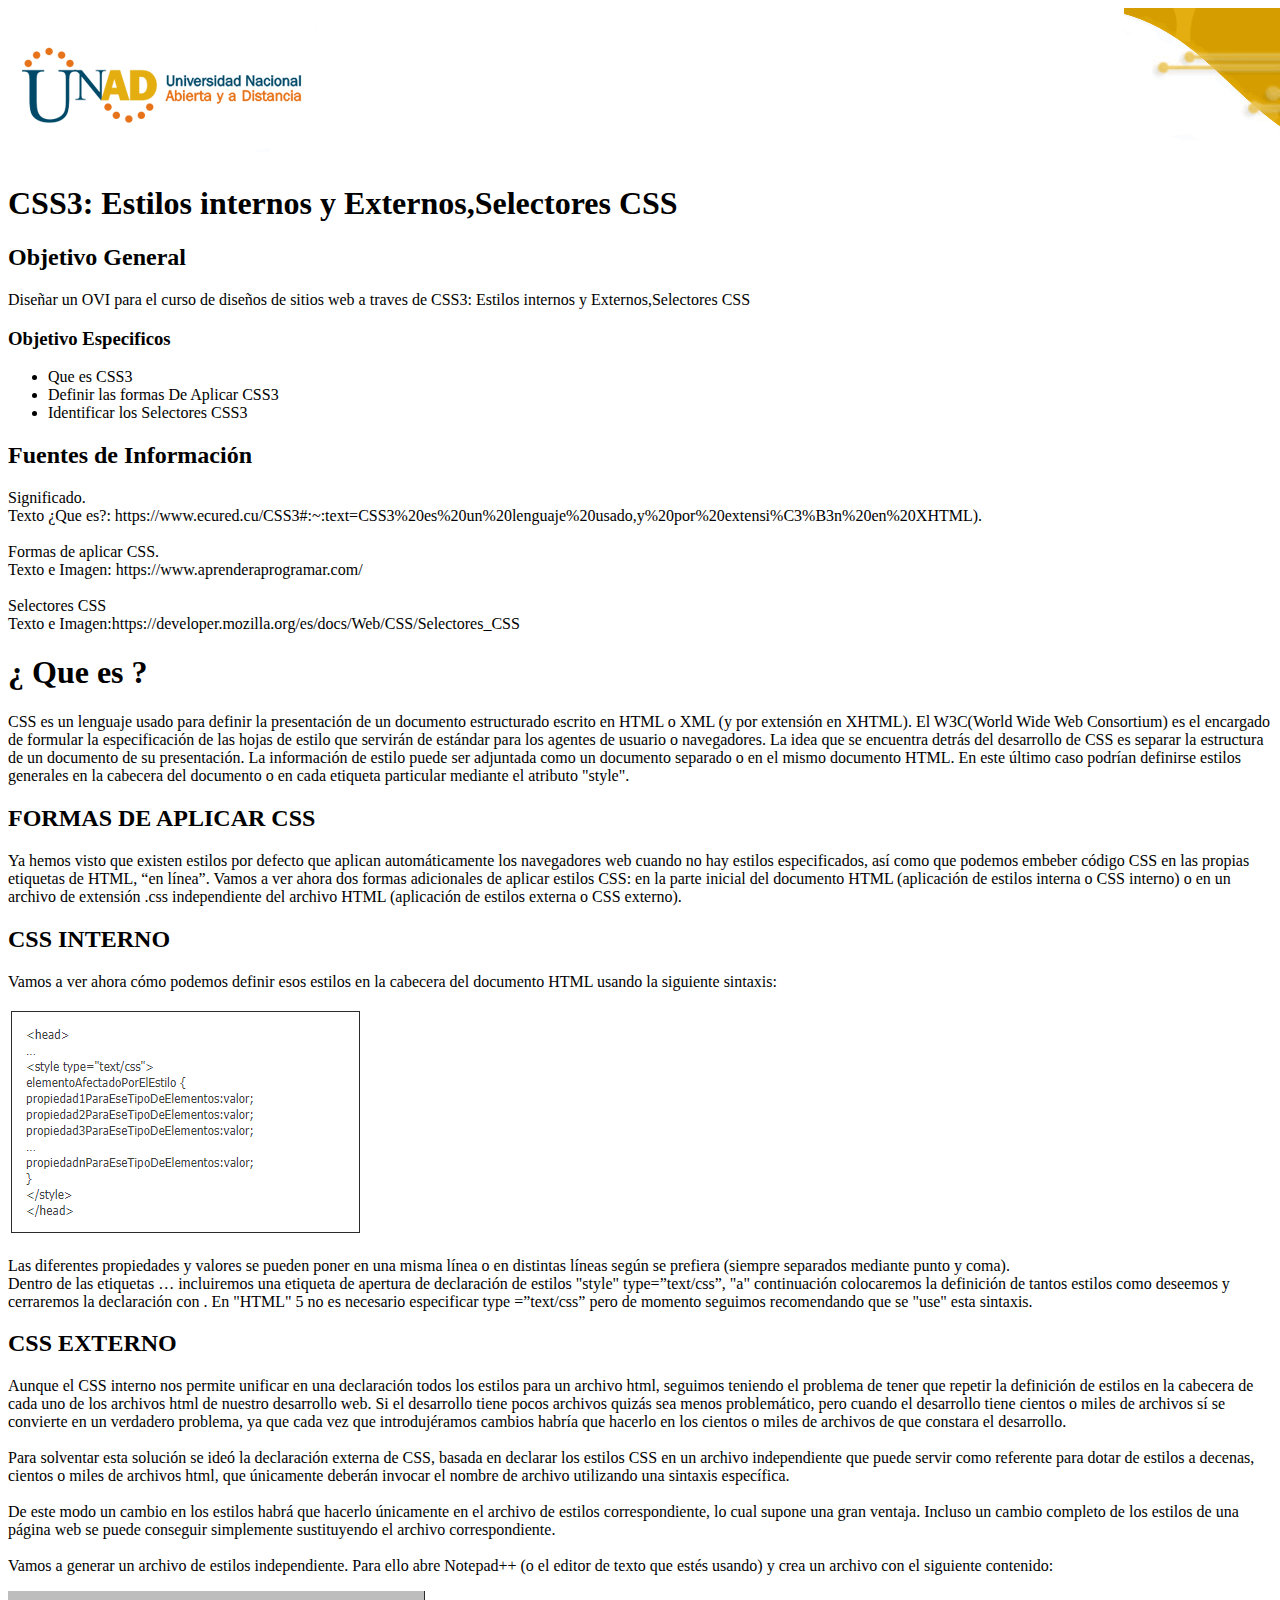
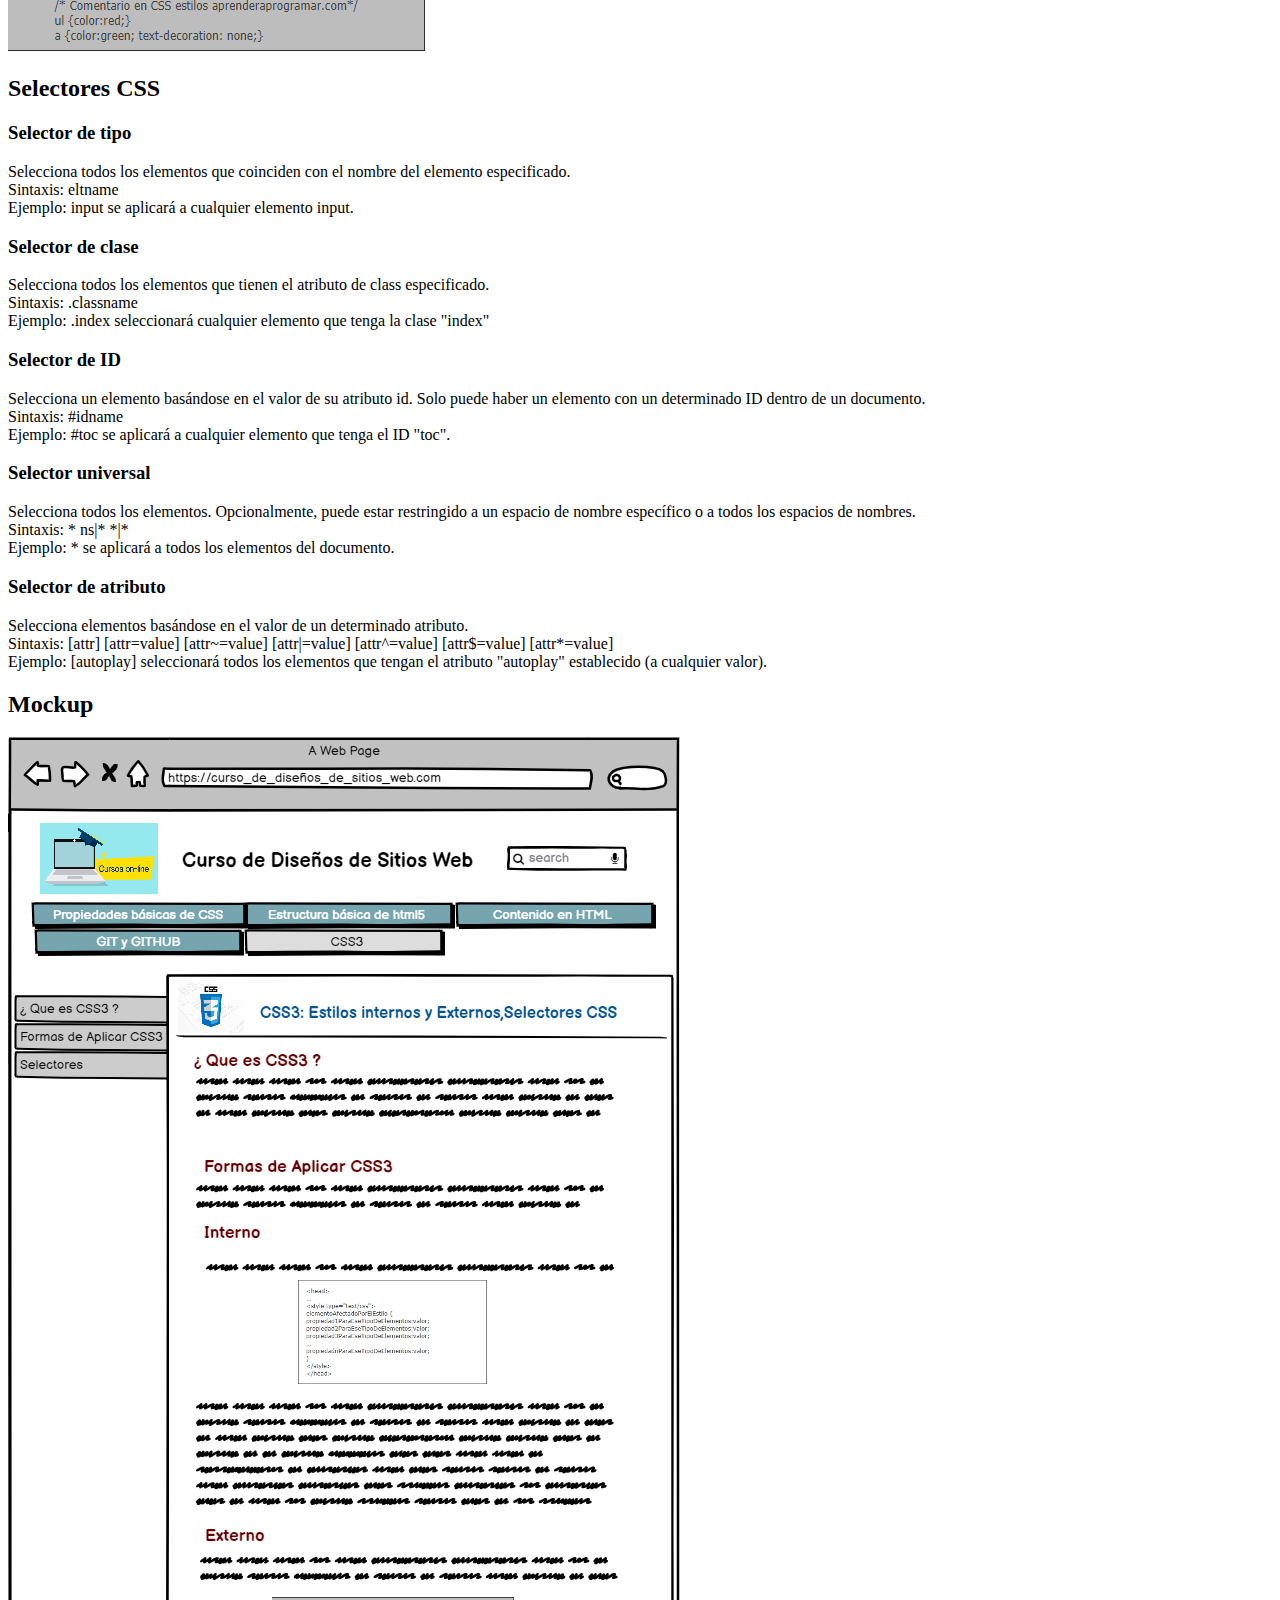
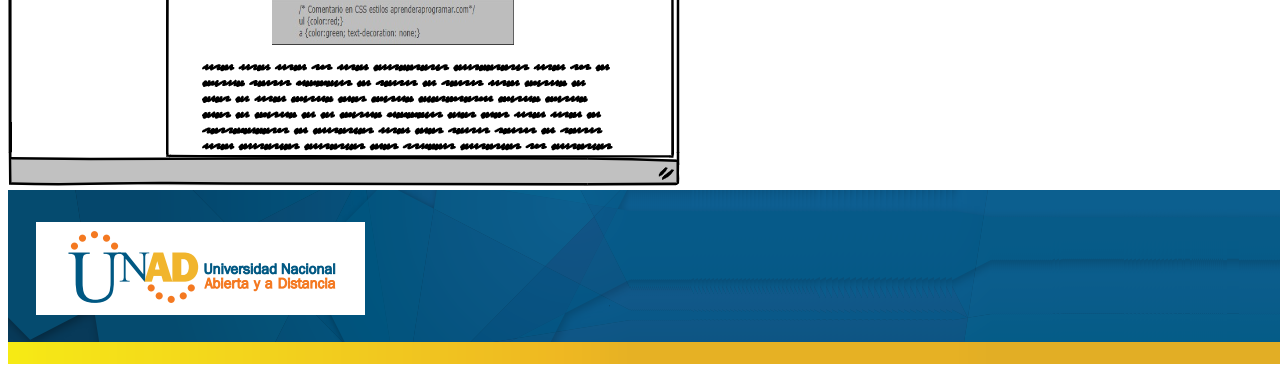
<file: planning.html>
<!DOCTYPE html>
<html lang="en">
<head>
    <meta charset="UTF-8">
    
    <title>Cursos Online</title>


</head>
<body>

    <tr>       
        <td class="piepag"> <img src="imagenes/encabezado.png"alt="encabezado"> </td>
 
    </tr> 

    <h1> CSS3: Estilos internos y Externos,Selectores CSS </h1>

    <h2> Objetivo General </h2>
        <p>Diseñar un OVI para el curso de diseños de sitios web a traves de CSS3: Estilos internos y Externos,Selectores CSS </p>

    <h3> Objetivo Especificos </h3>

        <ul>
            <li>Que es CSS3</li>
            <li>Definir las formas De Aplicar CSS3</li>
            <li>Identificar los Selectores CSS3</li>
        </ul>

    
    <h2> Fuentes de Información </h2>
       <p>
        Significado.<br>
        Texto ¿Que es?: https://www.ecured.cu/CSS3#:~:text=CSS3%20es%20un%20lenguaje%20usado,y%20por%20extensi%C3%B3n%20en%20XHTML). <br><br>
        Formas de aplicar CSS.<br>
        Texto e Imagen: https://www.aprenderaprogramar.com/<br><br>
        Selectores CSS<br>
        Texto e Imagen:https://developer.mozilla.org/es/docs/Web/CSS/Selectores_CSS</p>    


    <h1> ¿ Que es ? </h1>

    <p> CSS es un lenguaje usado para definir la presentación de un documento estructurado escrito en HTML o XML (y por extensión en XHTML). El W3C(World Wide Web Consortium) es el encargado de formular la especificación de las hojas de estilo que servirán de estándar para los agentes de usuario o navegadores.
        La idea que se encuentra detrás del desarrollo de CSS es separar la estructura de un documento de su presentación.
        La información de estilo puede ser adjuntada como un documento separado o en el mismo documento HTML. En este último caso podrían definirse estilos generales en la cabecera del documento o en cada etiqueta particular mediante el atributo "style". </p>

    <h2> FORMAS DE APLICAR CSS </h2>

    <p> Ya hemos visto que existen estilos por defecto que aplican automáticamente los navegadores web cuando no hay estilos especificados, así como que podemos embeber código CSS en las propias etiquetas de HTML, “en línea”. Vamos a ver ahora dos formas adicionales de aplicar estilos CSS: en la parte inicial 
        del documento HTML (aplicación de estilos interna o CSS interno) o en un archivo de extensión .css independiente del archivo HTML (aplicación de estilos externa o CSS externo). </p>

    <h2> CSS INTERNO   </h2>

    <p> Vamos a ver ahora cómo podemos definir esos estilos en la cabecera del documento HTML usando la siguiente sintaxis: </p>

        <img src="imagenes/sintaxis.png"  alt="Sintaxis" >

    <p> Las diferentes propiedades y valores se pueden poner en una misma línea o en distintas líneas según se prefiera (siempre separados mediante punto y coma). <br> 

        Dentro de las etiquetas <head> … </head> incluiremos una etiqueta de apertura de declaración de estilos "style" type=”text/css”, "a" continuación colocaremos la definición de tantos estilos como deseemos y cerraremos la declaración con </"style">. En "HTML" 5 no es necesario especificar type =”text/css” pero de momento seguimos recomendando que se "use" esta sintaxis. </p>    

    <h2> CSS EXTERNO   </h2>   
    
    <p> Aunque el CSS interno nos permite unificar en una declaración todos los estilos para un archivo html, seguimos teniendo el problema de tener que repetir la definición de estilos en la cabecera de cada uno de los archivos html de nuestro desarrollo web. Si el desarrollo tiene pocos archivos quizás sea menos problemático, pero cuando el desarrollo tiene cientos o miles de archivos sí se convierte en un verdadero problema, ya que cada vez que introdujéramos cambios habría que hacerlo en los cientos o miles de archivos de que constara el desarrollo.<br><br>

        Para solventar esta solución se ideó la declaración externa de CSS, basada en declarar los estilos CSS en un archivo independiente que puede servir como referente para dotar de estilos a decenas, cientos o miles de archivos html, que únicamente deberán invocar el nombre de archivo utilizando una sintaxis específica. <br><br>De este modo un cambio en los estilos habrá que hacerlo únicamente en el archivo de estilos correspondiente, lo cual supone una gran ventaja. Incluso un cambio completo de los estilos de una página web se puede conseguir simplemente sustituyendo el archivo correspondiente.<br><br>
        
        Vamos a generar un archivo de estilos independiente. Para ello abre Notepad++ (o el editor de texto que estés usando) y crea un archivo con el siguiente contenido: </p>

        <img src="imagenes/contenido.png"  alt="Contenido" >


    <h2> Selectores CSS   </h2>   
        
        <h3> Selector de tipo </h3>

            <p>Selecciona todos los elementos que coinciden con el nombre del elemento especificado.<br> 
            Sintaxis: eltname<br> 
            Ejemplo: input se aplicará a cualquier elemento input.</p>  
            
        <h3> Selector de clase </h3>
    
            <p>Selecciona todos los elementos que tienen el atributo de class especificado.<br> 
                    Sintaxis: .classname<br> 
                    Ejemplo: .index seleccionará cualquier elemento que tenga la clase "index"</p>  

        <h3> Selector de ID </h3>

             <p>Selecciona un elemento basándose en el valor de su atributo id. Solo puede haber un elemento con un determinado ID dentro de un documento.<br> 
                Sintaxis: #idname<br> 
                Ejemplo: #toc se aplicará a cualquier elemento que tenga el ID "toc".</p> 

        <h3> Selector universal </h3>

             <p>Selecciona todos los elementos. Opcionalmente, puede estar restringido a un espacio de nombre específico o a todos los espacios de nombres.<br> 
                Sintaxis: * ns|* *|*<br> 
                Ejemplo: * se aplicará a todos los elementos del documento.</p>

        <h3> Selector de atributo </h3>

             <p>Selecciona elementos basándose en el valor de un determinado atributo.<br> 
                Sintaxis: [attr] [attr=value] [attr~=value] [attr|=value] [attr^=value] [attr$=value] [attr*=value]<br> 
                Ejemplo: [autoplay] seleccionará todos los elementos que tengan el atributo "autoplay" establecido (a cualquier valor).</p>



       <h2> Mockup </h2>
        <img src="imagenes/maquetacion.png"  alt="Maquetación" >

        <tr>       
            <td class="piepag"> <img src="imagenes/pie.png"alt="pie"> </td>
     
        </tr>                 


    
</body>
</html>
</file>
<file: estilos.css>
body {

     background-color:white;

}

.menu {

     font-family:'Franklin Gothic Medium', 'Arial Narrow', Arial, sans-serif;
     font-size: 18px;
     text-align: left;
     padding: 40px;
     background-color: #F0B429;
}


h3{

     text-align: center;
     font-weight: bold;
     font-size: 40px;

}

    
h2{

     text-align: center;
     font-weight: bold;
     font-size: 80px;

}



td{

     font-family: 'Courier New', Courier, monospace;
     font-weight: lighter;
     font-size: 20px;
     margin:auto;
     text-align: left;
     border:0px dotted #000; padding:8px; 
    
}

nav a{
    text-decoration:none;
    color:black;
    font-weight: bold;
    font-size:19px;
    } 


nav li{
    display:inline-block;
   
    padding:5px 60px;
    background-color:#005883;
    border:1px solid black;
    text-align:center;
    color:ffff;#
    }

    #menu ul {
     list-style:none;
     margin:0;
     padding:0;
    }

    * {
     margin: 0;
     padding: 0;
 }
 
 body {
     background-color:  #ffffff;
     font-family: 'Spartan', sans-serif;
 }
 
 nav {
    
     
     height: 5rem;
     display: flex;
 }
 nav ul {
     float: left;
     display: flex;
 }
 
 nav ul li {
     float: left;
     list-style: none;
     position: relative;
 }
 
 nav h3 {
     padding: 1rem 2rem;
     float: left;
     align-self: center;
 }
 
 nav ul li a {
     display: block;
     padding: 0rem 2rem;
     line-height: 5rem;
     color: #0a0a0a;
     text-decoration: none;
     text-align: center;
 }
 
 nav ul li ul {
     display: none;
     position: absolute;
     border: 1px solid  #ffffff;
     background-color: #ffffff;
 }
 
 nav ul li:hover ul {
     display: block;
 }
 
 nav ul li ul li  {
     width: 100%;
 }
 
 nav ul li ul li a {
     padding: 1rem 2rem;
     line-height: unset;
     white-space: nowrap;
 }
 
 nav ul li ul li a:hover {
     background-color:  #ffffff;
 }

 iframe{

     width: 80%;
     height: 90vh;


 }
</file>
